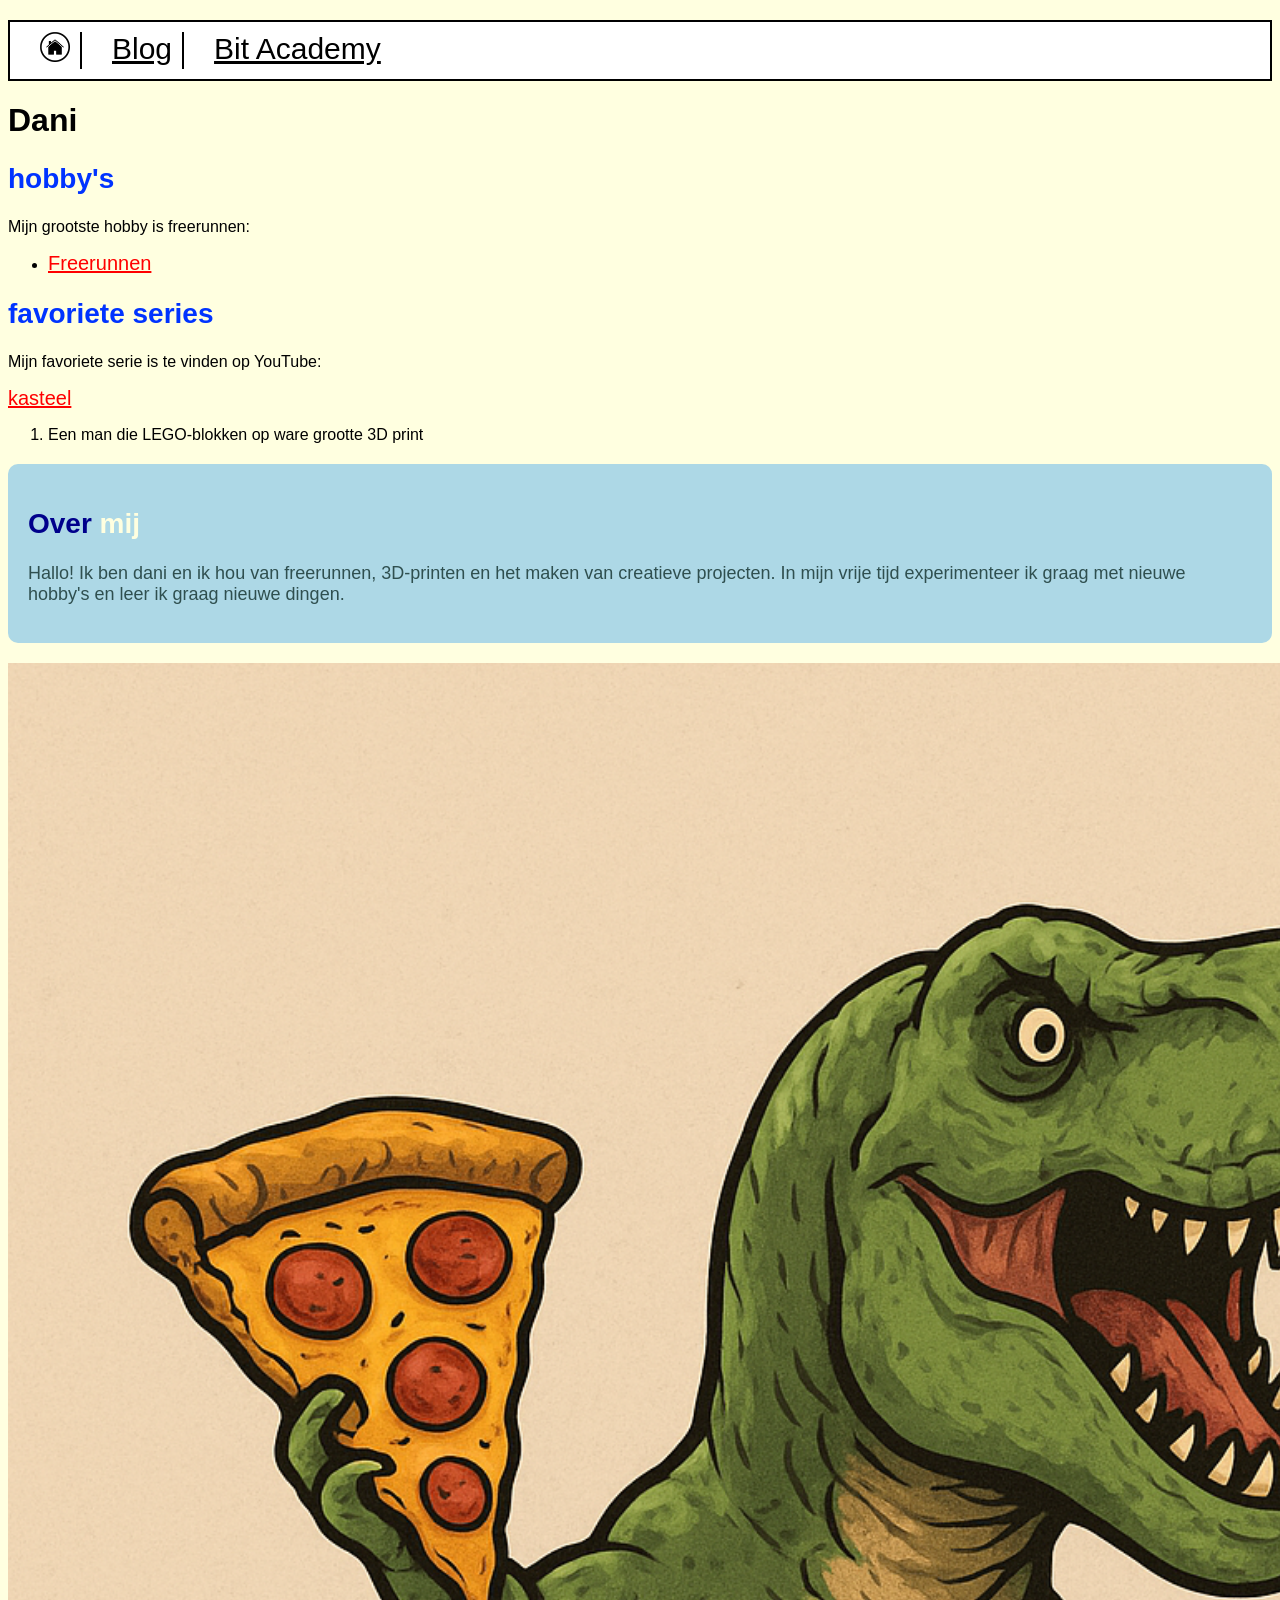
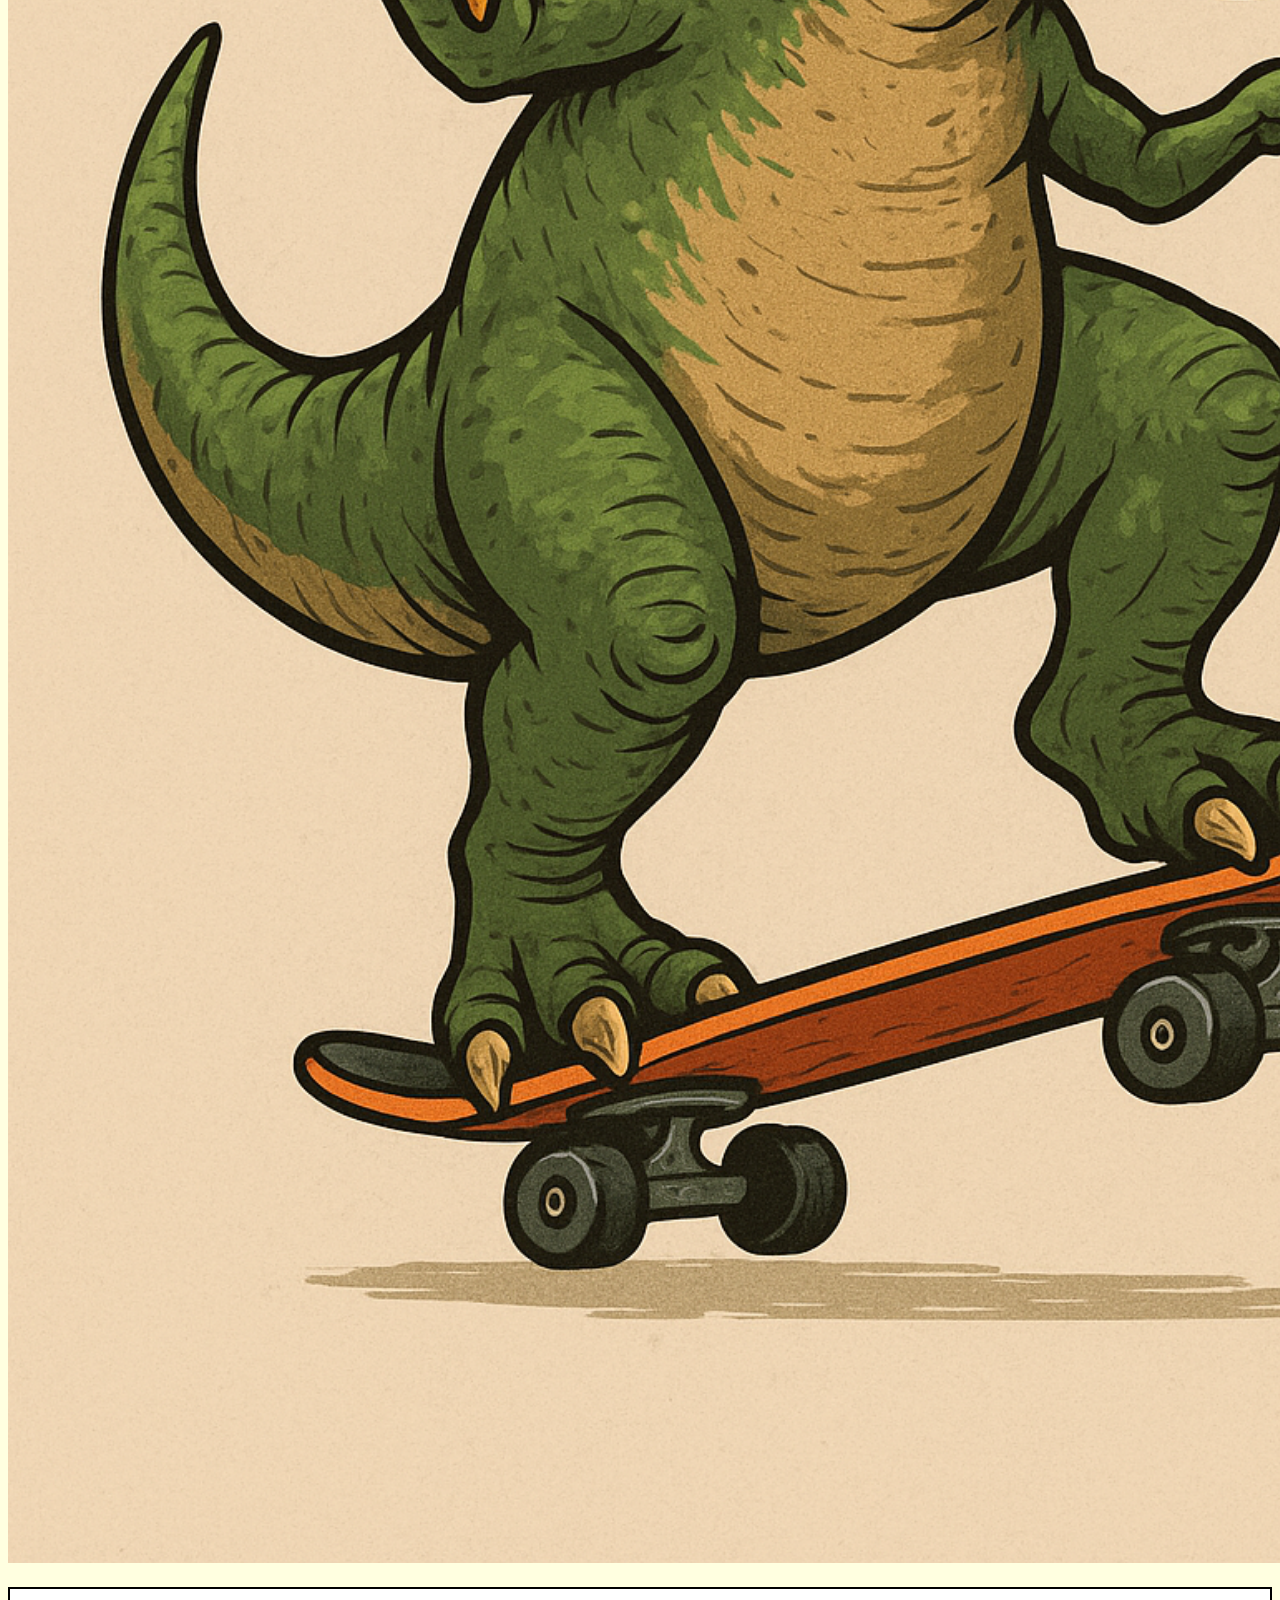
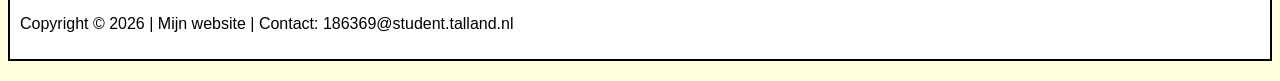
<file: school/slob opdrachten/01-jaar/p1-p2/template/index.html>
<!DOCTYPE html>
<html lang="nl">

<head>
    <title>website van daninoontje</title>
    <link href="style.css" rel="stylesheet">
</head>

<body>
    <nav>
        <ul>
            <li><a href="index.html"><img src="foto/home.png" alt="pizza"></a></li>
            <li><a href="blog.html">Blog</a></li>
            <li><a href="https://www.bit-academy.nl/">Bit Academy</a></li>
        </ul>
    </nav>

    <h1>Dani</h1>

    <h2><span style="color: rgb(0, 51, 255);">hobby's</span></h2>
    <p>Mijn grootste hobby is freerunnen:</p>
    <ul>
        <li><a href="https://nl.wikipedia.org/wiki/Freerunnen">Freerunnen</a></li>
    </ul>

    <h2><span style="color: rgb(0, 51, 255);">favoriete series</span></h2>
    <p>Mijn favoriete serie is te vinden op YouTube:</p>
    <a href="https://www.youtube.com/watch?v=GMk3XcEFxL4">kasteel</a>
    <ol>
        <li>Een man die LEGO-blokken op ware grootte 3D print</li>
    </ol>

    <div class="over-mij">
        <h2>Over <span style="color: rgb(255, 255, 224);">mij</span></h2>
        <p>Hallo! Ik ben dani en ik hou van freerunnen, 3D-printen en het maken van creatieve projecten. In mijn
            vrije tijd experimenteer ik graag met nieuwe hobby's en leer ik graag nieuwe dingen.</p>
    </div>

    <img src="foto/foto.jpg" alt="pizza">

    <footer>
        <p>Copyright &copy;
            <script type="text/javascript">
                var theDate = new Date()
                document.write(theDate.getFullYear()); 
            </script> | Mijn website | Contact: 186369@student.talland.nl
        </p>
    </footer>

</body>

</html>
</file>
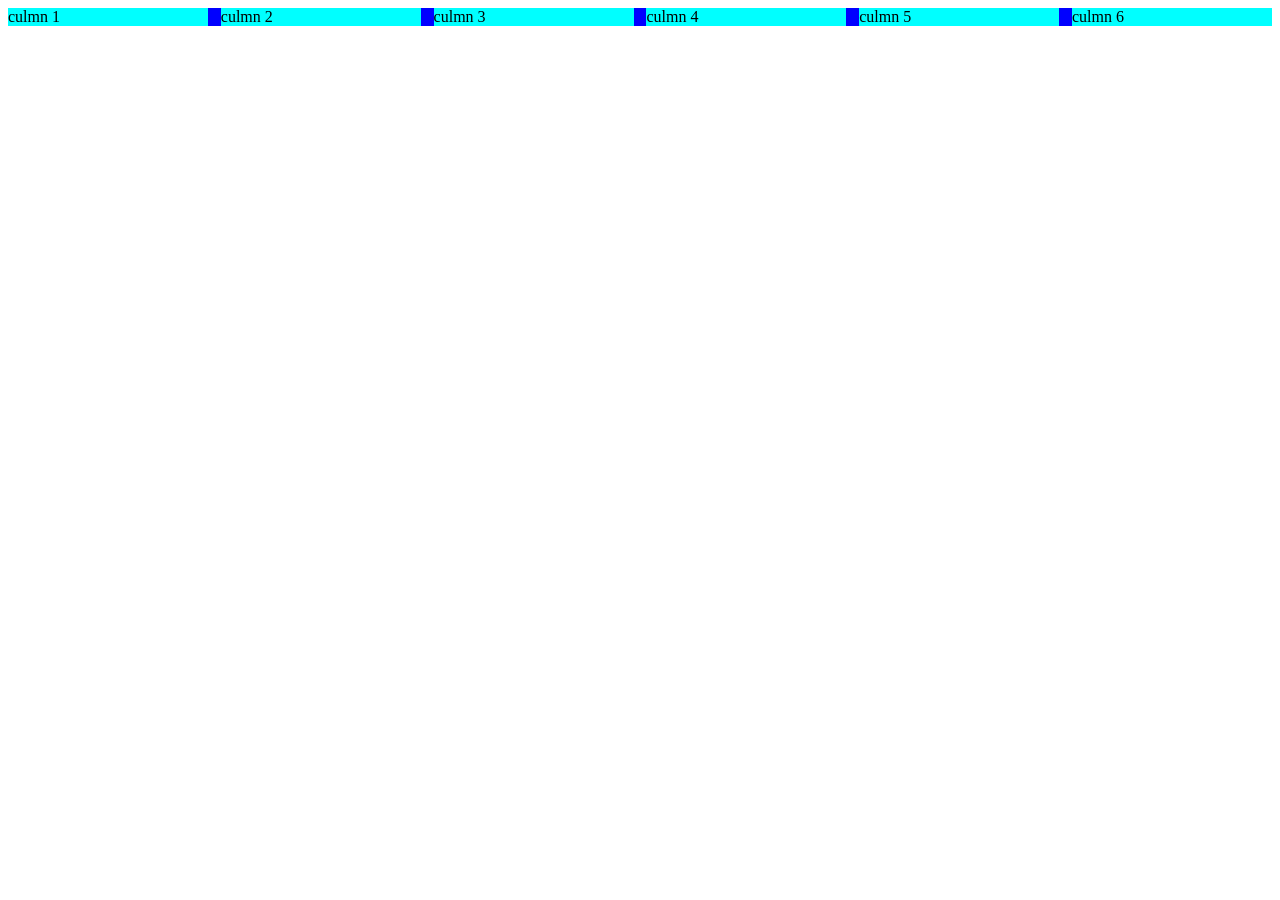
<file: school/slob opdrachten/01-jaar/p1-p2/flexbox-css/flex.html>
<!DOCTYPE html>

<head>
    <title>flex</title>
    <link href="style.css" rel="stylesheet">
</head>

<body>
    <div class="container">
        <div style="order: 1;">culmn 1</div>
        <div style="order: 2;">culmn 2</div>
        <div style="order: 3;">culmn 3</div>
        <div style="order: 4;">culmn 4</div>
        <div style="order: 5;">culmn 5</div>
        <div style="order: 6;">culmn 6</div>
    </div>
</body>
</file>
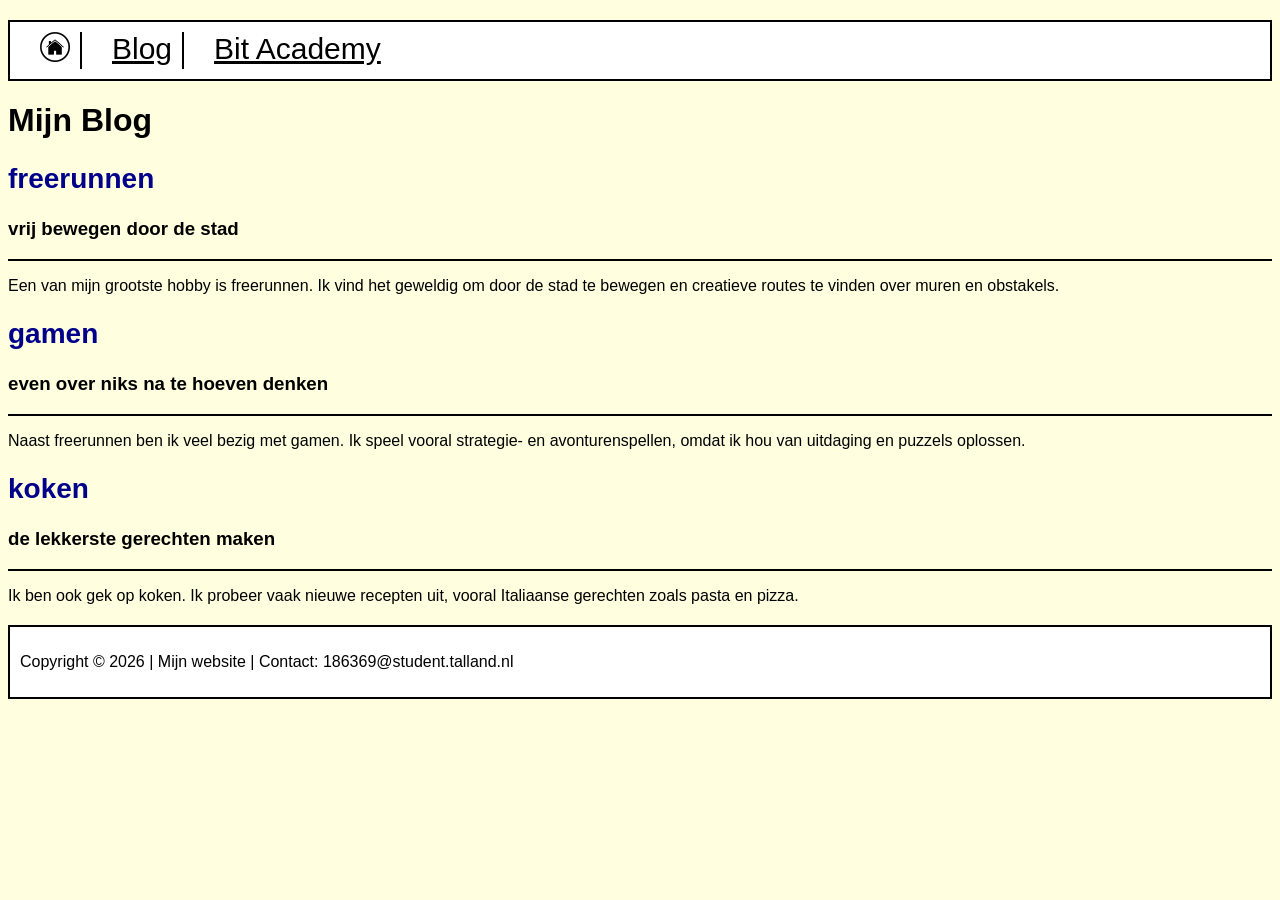
<file: school/slob opdrachten/01-jaar/p1-p2/template/blog.html>
<!DOCTYPE html>
<html lang="nl">

<head>
    <title>Mijn Blog</title>
    <link rel="stylesheet" href="style.css">
</head>

<body>
    <nav>
        <ul>
            <li><a href="index.html"><img src="foto/home.png" alt="pizza"></a></li>
            <li><a href="blog.html">Blog</a></li>
            <li><a href="https://www.bit-academy.nl/">Bit Academy</a></li>
        </ul>
    </nav>

    <h1>Mijn Blog</h1>
    <section>
        <article>
            <header>
                <h2>freerunnen</h2>
                <h3>vrij bewegen door de stad</h3>
            </header>
            <p>Een van mijn grootste hobby is freerunnen. Ik vind het geweldig om door de stad te bewegen en creatieve
                routes te vinden over muren en obstakels.</p>
        </article>

        <article>
            <header>
                <h2>gamen</h2>
                <h3>even over niks na te hoeven denken</h3>
            </header>
            <p>Naast freerunnen ben ik veel bezig met gamen. Ik speel vooral strategie- en avonturenspellen, omdat ik
                hou van uitdaging en puzzels oplossen.</p>
        </article>

        <article>
            <header>
                <h2>koken</h2>
                <h3>de lekkerste gerechten maken</h3>
            </header>
            <p>Ik ben ook gek op koken. Ik probeer vaak nieuwe recepten uit, vooral Italiaanse gerechten zoals pasta en
                pizza.</p>
        </article>
    </section>


    <footer>
        <p>Copyright &copy;
            <script type="text/javascript">
                var theDate = new Date()
                document.write(theDate.getFullYear()); 
            </script> | Mijn website | Contact: 186369@student.talland.nl
        </p>
    </footer>
</body>

</html>
</file>
<file: school/slob opdrachten/01-jaar/p1-p2/template/style.css>
/* ========== Algemene instellingen ========== */
body {
    background-color: lightyellow;
    font-family: Arial, sans-serif;
}

/* ========== navi balk ========== */

nav {
    background-color: white;
    margin: 20px 0;
    border: 2px solid black;
    padding: 10px;
}

nav ul {
    list-style: none;
    display: flex;
    margin: 0;
    padding: 0;
}

nav li {
    margin: 0 10px;
    padding: 0 10px;
    border-right: 2px solid black;
}

nav li:last-child {
    border-right: none;
}

/* ========== Koppen ========== */
h2 {
    color: darkblue;
    font-size: 28px;
}

header {
    border-bottom: 2px solid black;
}

/* ========== Links ========== */
a {
    color: red;
    font-size: 20px;
}

nav a {
    color: black;
    font-size: 30px;
}

/* ========== Over Mij sectie ========== */
.over-mij {
    background-color: lightblue;
    padding: 20px;
    border-radius: 10px;
    margin: 20px 0;
}

.over-mij h2 {
    font-size: 28px;
}

.over-mij p {
    color: darkslategray;
    font-size: 18px;
}

/* ========== Afbeeldingen ========== */
img {
    width: 1700px;
    height: 2500px;
}

nav img {
    width: 30px;
    height: 30px;
}

/* ========== footer ========== */
footer {
    background-color: white;
    margin: 20px 0;
    border: 2px solid black;
    padding: 10px;
}
</file>
<file: school/slob opdrachten/01-jaar/p1-p2/flexbox-css/style.css>
.container {
    display: flex;
    flex-direction: row;
    flex-wrap: wrap;
    justify-content: space-between;
    background-color: blue;
}

.container>div {
    background-color: aqua;
    width: 200px;
}
</file>
